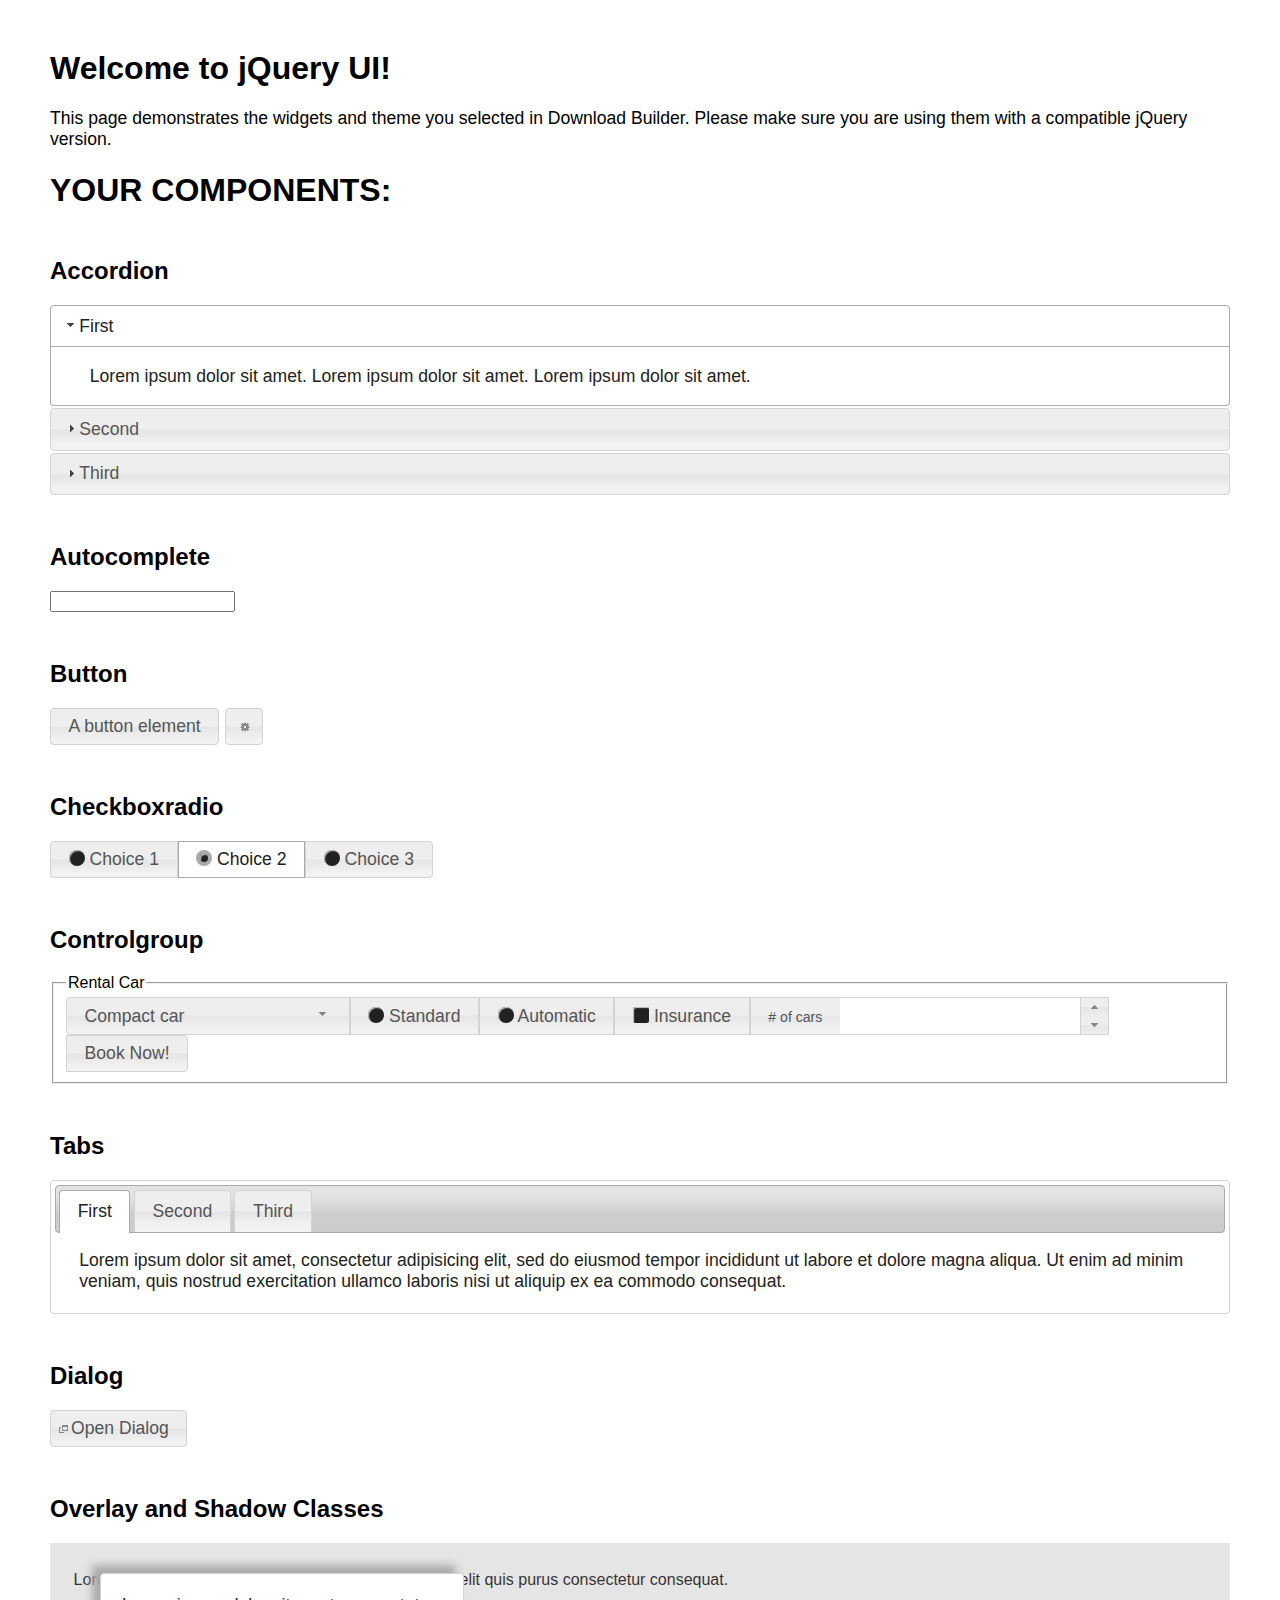
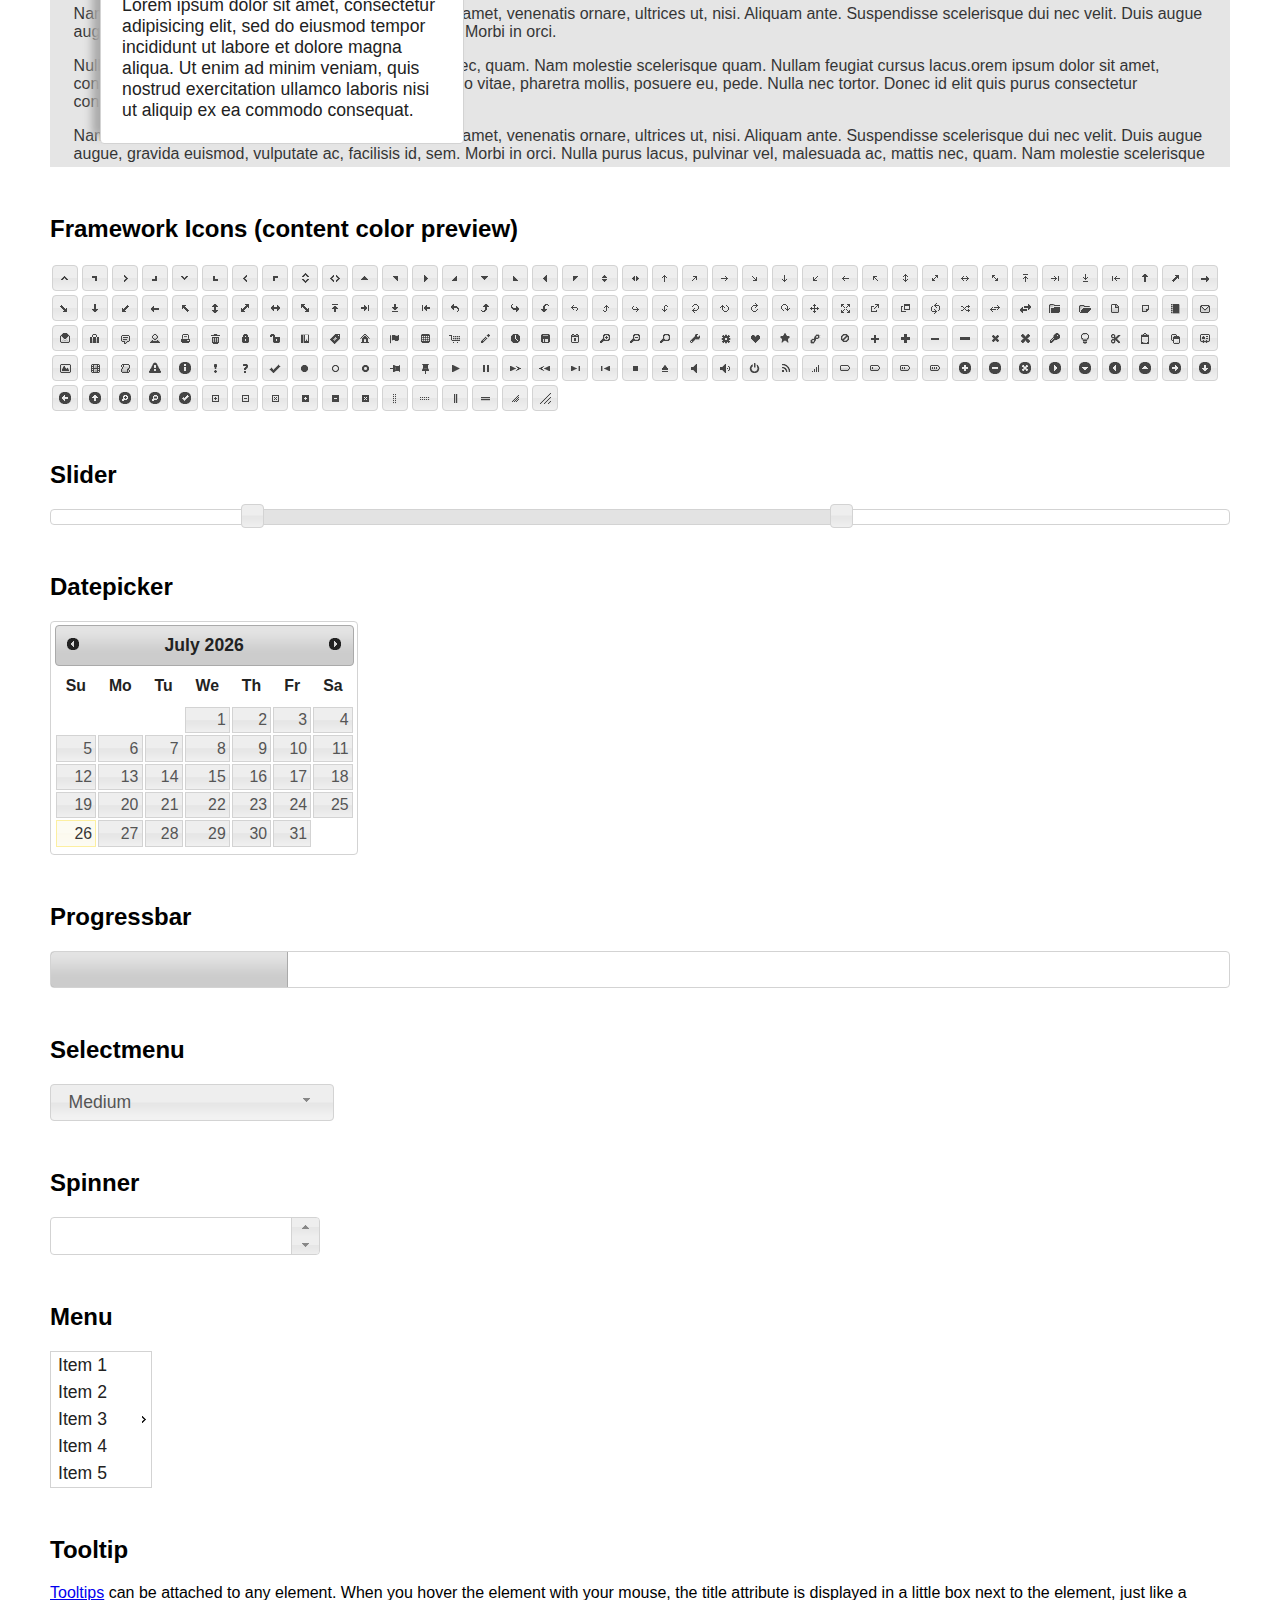
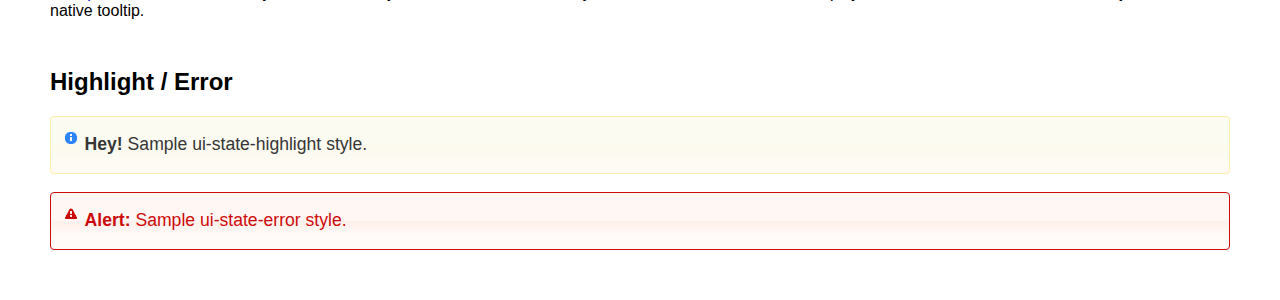
<file: jquery-ui-1.12.0.custom/index.html>
<!doctype html>
<html lang="us">
<head>
	<meta charset="utf-8">
	<title>jQuery UI Example Page</title>
	<link href="jquery-ui.css" rel="stylesheet">
	<style>
	body{
		font-family: "Trebuchet MS", sans-serif;
		margin: 50px;
	}
	.demoHeaders {
		margin-top: 2em;
	}
	#dialog-link {
		padding: .4em 1em .4em 20px;
		text-decoration: none;
		position: relative;
	}
	#dialog-link span.ui-icon {
		margin: 0 5px 0 0;
		position: absolute;
		left: .2em;
		top: 50%;
		margin-top: -8px;
	}
	#icons {
		margin: 0;
		padding: 0;
	}
	#icons li {
		margin: 2px;
		position: relative;
		padding: 4px 0;
		cursor: pointer;
		float: left;
		list-style: none;
	}
	#icons span.ui-icon {
		float: left;
		margin: 0 4px;
	}
	.fakewindowcontain .ui-widget-overlay {
		position: absolute;
	}
	select {
		width: 200px;
	}
	</style>
</head>
<body>

<h1>Welcome to jQuery UI!</h1>

<div class="ui-widget">
	<p>This page demonstrates the widgets and theme you selected in Download Builder. Please make sure you are using them with a compatible jQuery version.</p>
</div>

<h1>YOUR COMPONENTS:</h1>


<!-- Accordion -->
<h2 class="demoHeaders">Accordion</h2>
<div id="accordion">
	<h3>First</h3>
	<div>Lorem ipsum dolor sit amet. Lorem ipsum dolor sit amet. Lorem ipsum dolor sit amet.</div>
	<h3>Second</h3>
	<div>Phasellus mattis tincidunt nibh.</div>
	<h3>Third</h3>
	<div>Nam dui erat, auctor a, dignissim quis.</div>
</div>



<!-- Autocomplete -->
<h2 class="demoHeaders">Autocomplete</h2>
<div>
	<input id="autocomplete" title="type &quot;a&quot;">
</div>



<!-- Button -->
<h2 class="demoHeaders">Button</h2>
<button id="button">A button element</button>
<button id="button-icon">An icon-only button</button>



<!-- Checkboxradio -->
<h2 class="demoHeaders">Checkboxradio</h2>
<form style="margin-top: 1em;">
	<div id="radioset">
		<input type="radio" id="radio1" name="radio"><label for="radio1">Choice 1</label>
		<input type="radio" id="radio2" name="radio" checked="checked"><label for="radio2">Choice 2</label>
		<input type="radio" id="radio3" name="radio"><label for="radio3">Choice 3</label>
	</div>
</form>



<!-- Controlgroup -->
<h2 class="demoHeaders">Controlgroup</h2>
<fieldset>
	<legend>Rental Car</legend>
	<div id="controlgroup">
		<select id="car-type">
			<option>Compact car</option>
			<option>Midsize car</option>
			<option>Full size car</option>
			<option>SUV</option>
			<option>Luxury</option>
			<option>Truck</option>
			<option>Van</option>
		</select>
		<label for="transmission-standard">Standard</label>
		<input type="radio" name="transmission" id="transmission-standard">
		<label for="transmission-automatic">Automatic</label>
		<input type="radio" name="transmission" id="transmission-automatic">
		<label for="insurance">Insurance</label>
		<input type="checkbox" name="insurance" id="insurance">
		<label for="horizontal-spinner" class="ui-controlgroup-label"># of cars</label>
		<input id="horizontal-spinner" class="ui-spinner-input">
		<button>Book Now!</button>
	</div>
</fieldset>



<!-- Tabs -->
<h2 class="demoHeaders">Tabs</h2>
<div id="tabs">
	<ul>
		<li><a href="#tabs-1">First</a></li>
		<li><a href="#tabs-2">Second</a></li>
		<li><a href="#tabs-3">Third</a></li>
	</ul>
	<div id="tabs-1">Lorem ipsum dolor sit amet, consectetur adipisicing elit, sed do eiusmod tempor incididunt ut labore et dolore magna aliqua. Ut enim ad minim veniam, quis nostrud exercitation ullamco laboris nisi ut aliquip ex ea commodo consequat.</div>
	<div id="tabs-2">Phasellus mattis tincidunt nibh. Cras orci urna, blandit id, pretium vel, aliquet ornare, felis. Maecenas scelerisque sem non nisl. Fusce sed lorem in enim dictum bibendum.</div>
	<div id="tabs-3">Nam dui erat, auctor a, dignissim quis, sollicitudin eu, felis. Pellentesque nisi urna, interdum eget, sagittis et, consequat vestibulum, lacus. Mauris porttitor ullamcorper augue.</div>
</div>



<h2 class="demoHeaders">Dialog</h2>
<p>
	<button id="dialog-link" class="ui-button ui-corner-all ui-widget">
		<span class="ui-icon ui-icon-newwin"></span>Open Dialog
	</button>
</p>

<h2 class="demoHeaders">Overlay and Shadow Classes</h2>
<div style="position: relative; width: 96%; height: 200px; padding:1% 2%; overflow:hidden;" class="fakewindowcontain">
	<p>Lorem ipsum dolor sit amet,  Nulla nec tortor. Donec id elit quis purus consectetur consequat. </p><p>Nam congue semper tellus. Sed erat dolor, dapibus sit amet, venenatis ornare, ultrices ut, nisi. Aliquam ante. Suspendisse scelerisque dui nec velit. Duis augue augue, gravida euismod, vulputate ac, facilisis id, sem. Morbi in orci. </p><p>Nulla purus lacus, pulvinar vel, malesuada ac, mattis nec, quam. Nam molestie scelerisque quam. Nullam feugiat cursus lacus.orem ipsum dolor sit amet, consectetur adipiscing elit. Donec libero risus, commodo vitae, pharetra mollis, posuere eu, pede. Nulla nec tortor. Donec id elit quis purus consectetur consequat. </p><p>Nam congue semper tellus. Sed erat dolor, dapibus sit amet, venenatis ornare, ultrices ut, nisi. Aliquam ante. Suspendisse scelerisque dui nec velit. Duis augue augue, gravida euismod, vulputate ac, facilisis id, sem. Morbi in orci. Nulla purus lacus, pulvinar vel, malesuada ac, mattis nec, quam. Nam molestie scelerisque quam. </p><p>Nullam feugiat cursus lacus.orem ipsum dolor sit amet, consectetur adipiscing elit. Donec libero risus, commodo vitae, pharetra mollis, posuere eu, pede. Nulla nec tortor. Donec id elit quis purus consectetur consequat. Nam congue semper tellus. Sed erat dolor, dapibus sit amet, venenatis ornare, ultrices ut, nisi. Aliquam ante. </p><p>Suspendisse scelerisque dui nec velit. Duis augue augue, gravida euismod, vulputate ac, facilisis id, sem. Morbi in orci. Nulla purus lacus, pulvinar vel, malesuada ac, mattis nec, quam. Nam molestie scelerisque quam. Nullam feugiat cursus lacus.orem ipsum dolor sit amet, consectetur adipiscing elit. Donec libero risus, commodo vitae, pharetra mollis, posuere eu, pede. Nulla nec tortor. Donec id elit quis purus consectetur consequat. Nam congue semper tellus. Sed erat dolor, dapibus sit amet, venenatis ornare, ultrices ut, nisi. </p>

	<!-- ui-dialog -->
	<div class="ui-widget-overlay ui-front"></div>
	<div style="position: absolute; width: 320px; left: 50px; top: 30px; padding: 1.2em" class="ui-widget ui-front ui-widget-content ui-corner-all ui-widget-shadow">
		Lorem ipsum dolor sit amet, consectetur adipisicing elit, sed do eiusmod tempor incididunt ut labore et dolore magna aliqua. Ut enim ad minim veniam, quis nostrud exercitation ullamco laboris nisi ut aliquip ex ea commodo consequat.
	</div>

</div>

<!-- ui-dialog -->
<div id="dialog" title="Dialog Title">
	<p>Lorem ipsum dolor sit amet, consectetur adipisicing elit, sed do eiusmod tempor incididunt ut labore et dolore magna aliqua. Ut enim ad minim veniam, quis nostrud exercitation ullamco laboris nisi ut aliquip ex ea commodo consequat.</p>
</div>



<h2 class="demoHeaders">Framework Icons (content color preview)</h2>
<ul id="icons" class="ui-widget ui-helper-clearfix">
	<li class="ui-state-default ui-corner-all" title=".ui-icon-caret-1-n"><span class="ui-icon ui-icon-caret-1-n"></span></li>
	<li class="ui-state-default ui-corner-all" title=".ui-icon-caret-1-ne"><span class="ui-icon ui-icon-caret-1-ne"></span></li>
	<li class="ui-state-default ui-corner-all" title=".ui-icon-caret-1-e"><span class="ui-icon ui-icon-caret-1-e"></span></li>
	<li class="ui-state-default ui-corner-all" title=".ui-icon-caret-1-se"><span class="ui-icon ui-icon-caret-1-se"></span></li>
	<li class="ui-state-default ui-corner-all" title=".ui-icon-caret-1-s"><span class="ui-icon ui-icon-caret-1-s"></span></li>
	<li class="ui-state-default ui-corner-all" title=".ui-icon-caret-1-sw"><span class="ui-icon ui-icon-caret-1-sw"></span></li>
	<li class="ui-state-default ui-corner-all" title=".ui-icon-caret-1-w"><span class="ui-icon ui-icon-caret-1-w"></span></li>
	<li class="ui-state-default ui-corner-all" title=".ui-icon-caret-1-nw"><span class="ui-icon ui-icon-caret-1-nw"></span></li>
	<li class="ui-state-default ui-corner-all" title=".ui-icon-caret-2-n-s"><span class="ui-icon ui-icon-caret-2-n-s"></span></li>
	<li class="ui-state-default ui-corner-all" title=".ui-icon-caret-2-e-w"><span class="ui-icon ui-icon-caret-2-e-w"></span></li>
	<li class="ui-state-default ui-corner-all" title=".ui-icon-triangle-1-n"><span class="ui-icon ui-icon-triangle-1-n"></span></li>
	<li class="ui-state-default ui-corner-all" title=".ui-icon-triangle-1-ne"><span class="ui-icon ui-icon-triangle-1-ne"></span></li>
	<li class="ui-state-default ui-corner-all" title=".ui-icon-triangle-1-e"><span class="ui-icon ui-icon-triangle-1-e"></span></li>
	<li class="ui-state-default ui-corner-all" title=".ui-icon-triangle-1-se"><span class="ui-icon ui-icon-triangle-1-se"></span></li>
	<li class="ui-state-default ui-corner-all" title=".ui-icon-triangle-1-s"><span class="ui-icon ui-icon-triangle-1-s"></span></li>
	<li class="ui-state-default ui-corner-all" title=".ui-icon-triangle-1-sw"><span class="ui-icon ui-icon-triangle-1-sw"></span></li>
	<li class="ui-state-default ui-corner-all" title=".ui-icon-triangle-1-w"><span class="ui-icon ui-icon-triangle-1-w"></span></li>
	<li class="ui-state-default ui-corner-all" title=".ui-icon-triangle-1-nw"><span class="ui-icon ui-icon-triangle-1-nw"></span></li>
	<li class="ui-state-default ui-corner-all" title=".ui-icon-triangle-2-n-s"><span class="ui-icon ui-icon-triangle-2-n-s"></span></li>
	<li class="ui-state-default ui-corner-all" title=".ui-icon-triangle-2-e-w"><span class="ui-icon ui-icon-triangle-2-e-w"></span></li>
	<li class="ui-state-default ui-corner-all" title=".ui-icon-arrow-1-n"><span class="ui-icon ui-icon-arrow-1-n"></span></li>
	<li class="ui-state-default ui-corner-all" title=".ui-icon-arrow-1-ne"><span class="ui-icon ui-icon-arrow-1-ne"></span></li>
	<li class="ui-state-default ui-corner-all" title=".ui-icon-arrow-1-e"><span class="ui-icon ui-icon-arrow-1-e"></span></li>
	<li class="ui-state-default ui-corner-all" title=".ui-icon-arrow-1-se"><span class="ui-icon ui-icon-arrow-1-se"></span></li>
	<li class="ui-state-default ui-corner-all" title=".ui-icon-arrow-1-s"><span class="ui-icon ui-icon-arrow-1-s"></span></li>
	<li class="ui-state-default ui-corner-all" title=".ui-icon-arrow-1-sw"><span class="ui-icon ui-icon-arrow-1-sw"></span></li>
	<li class="ui-state-default ui-corner-all" title=".ui-icon-arrow-1-w"><span class="ui-icon ui-icon-arrow-1-w"></span></li>
	<li class="ui-state-default ui-corner-all" title=".ui-icon-arrow-1-nw"><span class="ui-icon ui-icon-arrow-1-nw"></span></li>
	<li class="ui-state-default ui-corner-all" title=".ui-icon-arrow-2-n-s"><span class="ui-icon ui-icon-arrow-2-n-s"></span></li>
	<li class="ui-state-default ui-corner-all" title=".ui-icon-arrow-2-ne-sw"><span class="ui-icon ui-icon-arrow-2-ne-sw"></span></li>
	<li class="ui-state-default ui-corner-all" title=".ui-icon-arrow-2-e-w"><span class="ui-icon ui-icon-arrow-2-e-w"></span></li>
	<li class="ui-state-default ui-corner-all" title=".ui-icon-arrow-2-se-nw"><span class="ui-icon ui-icon-arrow-2-se-nw"></span></li>
	<li class="ui-state-default ui-corner-all" title=".ui-icon-arrowstop-1-n"><span class="ui-icon ui-icon-arrowstop-1-n"></span></li>
	<li class="ui-state-default ui-corner-all" title=".ui-icon-arrowstop-1-e"><span class="ui-icon ui-icon-arrowstop-1-e"></span></li>
	<li class="ui-state-default ui-corner-all" title=".ui-icon-arrowstop-1-s"><span class="ui-icon ui-icon-arrowstop-1-s"></span></li>
	<li class="ui-state-default ui-corner-all" title=".ui-icon-arrowstop-1-w"><span class="ui-icon ui-icon-arrowstop-1-w"></span></li>
	<li class="ui-state-default ui-corner-all" title=".ui-icon-arrowthick-1-n"><span class="ui-icon ui-icon-arrowthick-1-n"></span></li>
	<li class="ui-state-default ui-corner-all" title=".ui-icon-arrowthick-1-ne"><span class="ui-icon ui-icon-arrowthick-1-ne"></span></li>
	<li class="ui-state-default ui-corner-all" title=".ui-icon-arrowthick-1-e"><span class="ui-icon ui-icon-arrowthick-1-e"></span></li>
	<li class="ui-state-default ui-corner-all" title=".ui-icon-arrowthick-1-se"><span class="ui-icon ui-icon-arrowthick-1-se"></span></li>
	<li class="ui-state-default ui-corner-all" title=".ui-icon-arrowthick-1-s"><span class="ui-icon ui-icon-arrowthick-1-s"></span></li>
	<li class="ui-state-default ui-corner-all" title=".ui-icon-arrowthick-1-sw"><span class="ui-icon ui-icon-arrowthick-1-sw"></span></li>
	<li class="ui-state-default ui-corner-all" title=".ui-icon-arrowthick-1-w"><span class="ui-icon ui-icon-arrowthick-1-w"></span></li>
	<li class="ui-state-default ui-corner-all" title=".ui-icon-arrowthick-1-nw"><span class="ui-icon ui-icon-arrowthick-1-nw"></span></li>
	<li class="ui-state-default ui-corner-all" title=".ui-icon-arrowthick-2-n-s"><span class="ui-icon ui-icon-arrowthick-2-n-s"></span></li>
	<li class="ui-state-default ui-corner-all" title=".ui-icon-arrowthick-2-ne-sw"><span class="ui-icon ui-icon-arrowthick-2-ne-sw"></span></li>
	<li class="ui-state-default ui-corner-all" title=".ui-icon-arrowthick-2-e-w"><span class="ui-icon ui-icon-arrowthick-2-e-w"></span></li>
	<li class="ui-state-default ui-corner-all" title=".ui-icon-arrowthick-2-se-nw"><span class="ui-icon ui-icon-arrowthick-2-se-nw"></span></li>
	<li class="ui-state-default ui-corner-all" title=".ui-icon-arrowthickstop-1-n"><span class="ui-icon ui-icon-arrowthickstop-1-n"></span></li>
	<li class="ui-state-default ui-corner-all" title=".ui-icon-arrowthickstop-1-e"><span class="ui-icon ui-icon-arrowthickstop-1-e"></span></li>
	<li class="ui-state-default ui-corner-all" title=".ui-icon-arrowthickstop-1-s"><span class="ui-icon ui-icon-arrowthickstop-1-s"></span></li>
	<li class="ui-state-default ui-corner-all" title=".ui-icon-arrowthickstop-1-w"><span class="ui-icon ui-icon-arrowthickstop-1-w"></span></li>
	<li class="ui-state-default ui-corner-all" title=".ui-icon-arrowreturnthick-1-w"><span class="ui-icon ui-icon-arrowreturnthick-1-w"></span></li>
	<li class="ui-state-default ui-corner-all" title=".ui-icon-arrowreturnthick-1-n"><span class="ui-icon ui-icon-arrowreturnthick-1-n"></span></li>
	<li class="ui-state-default ui-corner-all" title=".ui-icon-arrowreturnthick-1-e"><span class="ui-icon ui-icon-arrowreturnthick-1-e"></span></li>
	<li class="ui-state-default ui-corner-all" title=".ui-icon-arrowreturnthick-1-s"><span class="ui-icon ui-icon-arrowreturnthick-1-s"></span></li>
	<li class="ui-state-default ui-corner-all" title=".ui-icon-arrowreturn-1-w"><span class="ui-icon ui-icon-arrowreturn-1-w"></span></li>
	<li class="ui-state-default ui-corner-all" title=".ui-icon-arrowreturn-1-n"><span class="ui-icon ui-icon-arrowreturn-1-n"></span></li>
	<li class="ui-state-default ui-corner-all" title=".ui-icon-arrowreturn-1-e"><span class="ui-icon ui-icon-arrowreturn-1-e"></span></li>
	<li class="ui-state-default ui-corner-all" title=".ui-icon-arrowreturn-1-s"><span class="ui-icon ui-icon-arrowreturn-1-s"></span></li>
	<li class="ui-state-default ui-corner-all" title=".ui-icon-arrowrefresh-1-w"><span class="ui-icon ui-icon-arrowrefresh-1-w"></span></li>
	<li class="ui-state-default ui-corner-all" title=".ui-icon-arrowrefresh-1-n"><span class="ui-icon ui-icon-arrowrefresh-1-n"></span></li>
	<li class="ui-state-default ui-corner-all" title=".ui-icon-arrowrefresh-1-e"><span class="ui-icon ui-icon-arrowrefresh-1-e"></span></li>
	<li class="ui-state-default ui-corner-all" title=".ui-icon-arrowrefresh-1-s"><span class="ui-icon ui-icon-arrowrefresh-1-s"></span></li>
	<li class="ui-state-default ui-corner-all" title=".ui-icon-arrow-4"><span class="ui-icon ui-icon-arrow-4"></span></li>
	<li class="ui-state-default ui-corner-all" title=".ui-icon-arrow-4-diag"><span class="ui-icon ui-icon-arrow-4-diag"></span></li>
	<li class="ui-state-default ui-corner-all" title=".ui-icon-extlink"><span class="ui-icon ui-icon-extlink"></span></li>
	<li class="ui-state-default ui-corner-all" title=".ui-icon-newwin"><span class="ui-icon ui-icon-newwin"></span></li>
	<li class="ui-state-default ui-corner-all" title=".ui-icon-refresh"><span class="ui-icon ui-icon-refresh"></span></li>
	<li class="ui-state-default ui-corner-all" title=".ui-icon-shuffle"><span class="ui-icon ui-icon-shuffle"></span></li>
	<li class="ui-state-default ui-corner-all" title=".ui-icon-transfer-e-w"><span class="ui-icon ui-icon-transfer-e-w"></span></li>
	<li class="ui-state-default ui-corner-all" title=".ui-icon-transferthick-e-w"><span class="ui-icon ui-icon-transferthick-e-w"></span></li>
	<li class="ui-state-default ui-corner-all" title=".ui-icon-folder-collapsed"><span class="ui-icon ui-icon-folder-collapsed"></span></li>
	<li class="ui-state-default ui-corner-all" title=".ui-icon-folder-open"><span class="ui-icon ui-icon-folder-open"></span></li>
	<li class="ui-state-default ui-corner-all" title=".ui-icon-document"><span class="ui-icon ui-icon-document"></span></li>
	<li class="ui-state-default ui-corner-all" title=".ui-icon-document-b"><span class="ui-icon ui-icon-document-b"></span></li>
	<li class="ui-state-default ui-corner-all" title=".ui-icon-note"><span class="ui-icon ui-icon-note"></span></li>
	<li class="ui-state-default ui-corner-all" title=".ui-icon-mail-closed"><span class="ui-icon ui-icon-mail-closed"></span></li>
	<li class="ui-state-default ui-corner-all" title=".ui-icon-mail-open"><span class="ui-icon ui-icon-mail-open"></span></li>
	<li class="ui-state-default ui-corner-all" title=".ui-icon-suitcase"><span class="ui-icon ui-icon-suitcase"></span></li>
	<li class="ui-state-default ui-corner-all" title=".ui-icon-comment"><span class="ui-icon ui-icon-comment"></span></li>
	<li class="ui-state-default ui-corner-all" title=".ui-icon-person"><span class="ui-icon ui-icon-person"></span></li>
	<li class="ui-state-default ui-corner-all" title=".ui-icon-print"><span class="ui-icon ui-icon-print"></span></li>
	<li class="ui-state-default ui-corner-all" title=".ui-icon-trash"><span class="ui-icon ui-icon-trash"></span></li>
	<li class="ui-state-default ui-corner-all" title=".ui-icon-locked"><span class="ui-icon ui-icon-locked"></span></li>
	<li class="ui-state-default ui-corner-all" title=".ui-icon-unlocked"><span class="ui-icon ui-icon-unlocked"></span></li>
	<li class="ui-state-default ui-corner-all" title=".ui-icon-bookmark"><span class="ui-icon ui-icon-bookmark"></span></li>
	<li class="ui-state-default ui-corner-all" title=".ui-icon-tag"><span class="ui-icon ui-icon-tag"></span></li>
	<li class="ui-state-default ui-corner-all" title=".ui-icon-home"><span class="ui-icon ui-icon-home"></span></li>
	<li class="ui-state-default ui-corner-all" title=".ui-icon-flag"><span class="ui-icon ui-icon-flag"></span></li>
	<li class="ui-state-default ui-corner-all" title=".ui-icon-calculator"><span class="ui-icon ui-icon-calculator"></span></li>
	<li class="ui-state-default ui-corner-all" title=".ui-icon-cart"><span class="ui-icon ui-icon-cart"></span></li>
	<li class="ui-state-default ui-corner-all" title=".ui-icon-pencil"><span class="ui-icon ui-icon-pencil"></span></li>
	<li class="ui-state-default ui-corner-all" title=".ui-icon-clock"><span class="ui-icon ui-icon-clock"></span></li>
	<li class="ui-state-default ui-corner-all" title=".ui-icon-disk"><span class="ui-icon ui-icon-disk"></span></li>
	<li class="ui-state-default ui-corner-all" title=".ui-icon-calendar"><span class="ui-icon ui-icon-calendar"></span></li>
	<li class="ui-state-default ui-corner-all" title=".ui-icon-zoomin"><span class="ui-icon ui-icon-zoomin"></span></li>
	<li class="ui-state-default ui-corner-all" title=".ui-icon-zoomout"><span class="ui-icon ui-icon-zoomout"></span></li>
	<li class="ui-state-default ui-corner-all" title=".ui-icon-search"><span class="ui-icon ui-icon-search"></span></li>
	<li class="ui-state-default ui-corner-all" title=".ui-icon-wrench"><span class="ui-icon ui-icon-wrench"></span></li>
	<li class="ui-state-default ui-corner-all" title=".ui-icon-gear"><span class="ui-icon ui-icon-gear"></span></li>
	<li class="ui-state-default ui-corner-all" title=".ui-icon-heart"><span class="ui-icon ui-icon-heart"></span></li>
	<li class="ui-state-default ui-corner-all" title=".ui-icon-star"><span class="ui-icon ui-icon-star"></span></li>
	<li class="ui-state-default ui-corner-all" title=".ui-icon-link"><span class="ui-icon ui-icon-link"></span></li>
	<li class="ui-state-default ui-corner-all" title=".ui-icon-cancel"><span class="ui-icon ui-icon-cancel"></span></li>
	<li class="ui-state-default ui-corner-all" title=".ui-icon-plus"><span class="ui-icon ui-icon-plus"></span></li>
	<li class="ui-state-default ui-corner-all" title=".ui-icon-plusthick"><span class="ui-icon ui-icon-plusthick"></span></li>
	<li class="ui-state-default ui-corner-all" title=".ui-icon-minus"><span class="ui-icon ui-icon-minus"></span></li>
	<li class="ui-state-default ui-corner-all" title=".ui-icon-minusthick"><span class="ui-icon ui-icon-minusthick"></span></li>
	<li class="ui-state-default ui-corner-all" title=".ui-icon-close"><span class="ui-icon ui-icon-close"></span></li>
	<li class="ui-state-default ui-corner-all" title=".ui-icon-closethick"><span class="ui-icon ui-icon-closethick"></span></li>
	<li class="ui-state-default ui-corner-all" title=".ui-icon-key"><span class="ui-icon ui-icon-key"></span></li>
	<li class="ui-state-default ui-corner-all" title=".ui-icon-lightbulb"><span class="ui-icon ui-icon-lightbulb"></span></li>
	<li class="ui-state-default ui-corner-all" title=".ui-icon-scissors"><span class="ui-icon ui-icon-scissors"></span></li>
	<li class="ui-state-default ui-corner-all" title=".ui-icon-clipboard"><span class="ui-icon ui-icon-clipboard"></span></li>
	<li class="ui-state-default ui-corner-all" title=".ui-icon-copy"><span class="ui-icon ui-icon-copy"></span></li>
	<li class="ui-state-default ui-corner-all" title=".ui-icon-contact"><span class="ui-icon ui-icon-contact"></span></li>
	<li class="ui-state-default ui-corner-all" title=".ui-icon-image"><span class="ui-icon ui-icon-image"></span></li>
	<li class="ui-state-default ui-corner-all" title=".ui-icon-video"><span class="ui-icon ui-icon-video"></span></li>
	<li class="ui-state-default ui-corner-all" title=".ui-icon-script"><span class="ui-icon ui-icon-script"></span></li>
	<li class="ui-state-default ui-corner-all" title=".ui-icon-alert"><span class="ui-icon ui-icon-alert"></span></li>
	<li class="ui-state-default ui-corner-all" title=".ui-icon-info"><span class="ui-icon ui-icon-info"></span></li>
	<li class="ui-state-default ui-corner-all" title=".ui-icon-notice"><span class="ui-icon ui-icon-notice"></span></li>
	<li class="ui-state-default ui-corner-all" title=".ui-icon-help"><span class="ui-icon ui-icon-help"></span></li>
	<li class="ui-state-default ui-corner-all" title=".ui-icon-check"><span class="ui-icon ui-icon-check"></span></li>
	<li class="ui-state-default ui-corner-all" title=".ui-icon-bullet"><span class="ui-icon ui-icon-bullet"></span></li>
	<li class="ui-state-default ui-corner-all" title=".ui-icon-radio-off"><span class="ui-icon ui-icon-radio-off"></span></li>
	<li class="ui-state-default ui-corner-all" title=".ui-icon-radio-on"><span class="ui-icon ui-icon-radio-on"></span></li>
	<li class="ui-state-default ui-corner-all" title=".ui-icon-pin-w"><span class="ui-icon ui-icon-pin-w"></span></li>
	<li class="ui-state-default ui-corner-all" title=".ui-icon-pin-s"><span class="ui-icon ui-icon-pin-s"></span></li>
	<li class="ui-state-default ui-corner-all" title=".ui-icon-play"><span class="ui-icon ui-icon-play"></span></li>
	<li class="ui-state-default ui-corner-all" title=".ui-icon-pause"><span class="ui-icon ui-icon-pause"></span></li>
	<li class="ui-state-default ui-corner-all" title=".ui-icon-seek-next"><span class="ui-icon ui-icon-seek-next"></span></li>
	<li class="ui-state-default ui-corner-all" title=".ui-icon-seek-prev"><span class="ui-icon ui-icon-seek-prev"></span></li>
	<li class="ui-state-default ui-corner-all" title=".ui-icon-seek-end"><span class="ui-icon ui-icon-seek-end"></span></li>
	<li class="ui-state-default ui-corner-all" title=".ui-icon-seek-first"><span class="ui-icon ui-icon-seek-first"></span></li>
	<li class="ui-state-default ui-corner-all" title=".ui-icon-stop"><span class="ui-icon ui-icon-stop"></span></li>
	<li class="ui-state-default ui-corner-all" title=".ui-icon-eject"><span class="ui-icon ui-icon-eject"></span></li>
	<li class="ui-state-default ui-corner-all" title=".ui-icon-volume-off"><span class="ui-icon ui-icon-volume-off"></span></li>
	<li class="ui-state-default ui-corner-all" title=".ui-icon-volume-on"><span class="ui-icon ui-icon-volume-on"></span></li>
	<li class="ui-state-default ui-corner-all" title=".ui-icon-power"><span class="ui-icon ui-icon-power"></span></li>
	<li class="ui-state-default ui-corner-all" title=".ui-icon-signal-diag"><span class="ui-icon ui-icon-signal-diag"></span></li>
	<li class="ui-state-default ui-corner-all" title=".ui-icon-signal"><span class="ui-icon ui-icon-signal"></span></li>
	<li class="ui-state-default ui-corner-all" title=".ui-icon-battery-0"><span class="ui-icon ui-icon-battery-0"></span></li>
	<li class="ui-state-default ui-corner-all" title=".ui-icon-battery-1"><span class="ui-icon ui-icon-battery-1"></span></li>
	<li class="ui-state-default ui-corner-all" title=".ui-icon-battery-2"><span class="ui-icon ui-icon-battery-2"></span></li>
	<li class="ui-state-default ui-corner-all" title=".ui-icon-battery-3"><span class="ui-icon ui-icon-battery-3"></span></li>
	<li class="ui-state-default ui-corner-all" title=".ui-icon-circle-plus"><span class="ui-icon ui-icon-circle-plus"></span></li>
	<li class="ui-state-default ui-corner-all" title=".ui-icon-circle-minus"><span class="ui-icon ui-icon-circle-minus"></span></li>
	<li class="ui-state-default ui-corner-all" title=".ui-icon-circle-close"><span class="ui-icon ui-icon-circle-close"></span></li>
	<li class="ui-state-default ui-corner-all" title=".ui-icon-circle-triangle-e"><span class="ui-icon ui-icon-circle-triangle-e"></span></li>
	<li class="ui-state-default ui-corner-all" title=".ui-icon-circle-triangle-s"><span class="ui-icon ui-icon-circle-triangle-s"></span></li>
	<li class="ui-state-default ui-corner-all" title=".ui-icon-circle-triangle-w"><span class="ui-icon ui-icon-circle-triangle-w"></span></li>
	<li class="ui-state-default ui-corner-all" title=".ui-icon-circle-triangle-n"><span class="ui-icon ui-icon-circle-triangle-n"></span></li>
	<li class="ui-state-default ui-corner-all" title=".ui-icon-circle-arrow-e"><span class="ui-icon ui-icon-circle-arrow-e"></span></li>
	<li class="ui-state-default ui-corner-all" title=".ui-icon-circle-arrow-s"><span class="ui-icon ui-icon-circle-arrow-s"></span></li>
	<li class="ui-state-default ui-corner-all" title=".ui-icon-circle-arrow-w"><span class="ui-icon ui-icon-circle-arrow-w"></span></li>
	<li class="ui-state-default ui-corner-all" title=".ui-icon-circle-arrow-n"><span class="ui-icon ui-icon-circle-arrow-n"></span></li>
	<li class="ui-state-default ui-corner-all" title=".ui-icon-circle-zoomin"><span class="ui-icon ui-icon-circle-zoomin"></span></li>
	<li class="ui-state-default ui-corner-all" title=".ui-icon-circle-zoomout"><span class="ui-icon ui-icon-circle-zoomout"></span></li>
	<li class="ui-state-default ui-corner-all" title=".ui-icon-circle-check"><span class="ui-icon ui-icon-circle-check"></span></li>
	<li class="ui-state-default ui-corner-all" title=".ui-icon-circlesmall-plus"><span class="ui-icon ui-icon-circlesmall-plus"></span></li>
	<li class="ui-state-default ui-corner-all" title=".ui-icon-circlesmall-minus"><span class="ui-icon ui-icon-circlesmall-minus"></span></li>
	<li class="ui-state-default ui-corner-all" title=".ui-icon-circlesmall-close"><span class="ui-icon ui-icon-circlesmall-close"></span></li>
	<li class="ui-state-default ui-corner-all" title=".ui-icon-squaresmall-plus"><span class="ui-icon ui-icon-squaresmall-plus"></span></li>
	<li class="ui-state-default ui-corner-all" title=".ui-icon-squaresmall-minus"><span class="ui-icon ui-icon-squaresmall-minus"></span></li>
	<li class="ui-state-default ui-corner-all" title=".ui-icon-squaresmall-close"><span class="ui-icon ui-icon-squaresmall-close"></span></li>
	<li class="ui-state-default ui-corner-all" title=".ui-icon-grip-dotted-vertical"><span class="ui-icon ui-icon-grip-dotted-vertical"></span></li>
	<li class="ui-state-default ui-corner-all" title=".ui-icon-grip-dotted-horizontal"><span class="ui-icon ui-icon-grip-dotted-horizontal"></span></li>
	<li class="ui-state-default ui-corner-all" title=".ui-icon-grip-solid-vertical"><span class="ui-icon ui-icon-grip-solid-vertical"></span></li>
	<li class="ui-state-default ui-corner-all" title=".ui-icon-grip-solid-horizontal"><span class="ui-icon ui-icon-grip-solid-horizontal"></span></li>
	<li class="ui-state-default ui-corner-all" title=".ui-icon-gripsmall-diagonal-se"><span class="ui-icon ui-icon-gripsmall-diagonal-se"></span></li>
	<li class="ui-state-default ui-corner-all" title=".ui-icon-grip-diagonal-se"><span class="ui-icon ui-icon-grip-diagonal-se"></span></li>
</ul>


<!-- Slider -->
<h2 class="demoHeaders">Slider</h2>
<div id="slider"></div>



<!-- Datepicker -->
<h2 class="demoHeaders">Datepicker</h2>
<div id="datepicker"></div>



<!-- Progressbar -->
<h2 class="demoHeaders">Progressbar</h2>
<div id="progressbar"></div>



<!-- Progressbar -->
<h2 class="demoHeaders">Selectmenu</h2>
<select id="selectmenu">
	<option>Slower</option>
	<option>Slow</option>
	<option selected="selected">Medium</option>
	<option>Fast</option>
	<option>Faster</option>
</select>



<!-- Spinner -->
<h2 class="demoHeaders">Spinner</h2>
<input id="spinner">



<!-- Menu -->
<h2 class="demoHeaders">Menu</h2>
<ul style="width:100px;" id="menu">
	<li><div>Item 1</div></li>
	<li><div>Item 2</div></li>
	<li><div>Item 3</div>
		<ul>
			<li><div>Item 3-1</div></li>
			<li><div>Item 3-2</div></li>
			<li><div>Item 3-3</div></li>
			<li><div>Item 3-4</div></li>
			<li><div>Item 3-5</div></li>
		</ul>
	</li>
	<li><div>Item 4</div></li>
	<li><div>Item 5</div></li>
</ul>



<!-- Tooltip -->
<h2 class="demoHeaders">Tooltip</h2>
<p id="tooltip">
	<a href="#" title="That&apos;s what this widget is">Tooltips</a> can be attached to any element. When you hover
the element with your mouse, the title attribute is displayed in a little box next to the element, just like a native tooltip.
</p>


<!-- Highlight / Error -->
<h2 class="demoHeaders">Highlight / Error</h2>
<div class="ui-widget">
	<div class="ui-state-highlight ui-corner-all" style="margin-top: 20px; padding: 0 .7em;">
		<p><span class="ui-icon ui-icon-info" style="float: left; margin-right: .3em;"></span>
		<strong>Hey!</strong> Sample ui-state-highlight style.</p>
	</div>
</div>
<br>
<div class="ui-widget">
	<div class="ui-state-error ui-corner-all" style="padding: 0 .7em;">
		<p><span class="ui-icon ui-icon-alert" style="float: left; margin-right: .3em;"></span>
		<strong>Alert:</strong> Sample ui-state-error style.</p>
	</div>
</div>

<script src="external/jquery/jquery.js"></script>
<script src="jquery-ui.js"></script>
<script>

$( "#accordion" ).accordion();



var availableTags = [
	"ActionScript",
	"AppleScript",
	"Asp",
	"BASIC",
	"C",
	"C++",
	"Clojure",
	"COBOL",
	"ColdFusion",
	"Erlang",
	"Fortran",
	"Groovy",
	"Haskell",
	"Java",
	"JavaScript",
	"Lisp",
	"Perl",
	"PHP",
	"Python",
	"Ruby",
	"Scala",
	"Scheme"
];
$( "#autocomplete" ).autocomplete({
	source: availableTags
});



$( "#button" ).button();
$( "#button-icon" ).button({
	icon: "ui-icon-gear",
	showLabel: false
});



$( "#radioset" ).buttonset();



$( "#controlgroup" ).controlgroup();



$( "#tabs" ).tabs();



$( "#dialog" ).dialog({
	autoOpen: false,
	width: 400,
	buttons: [
		{
			text: "Ok",
			click: function() {
				$( this ).dialog( "close" );
			}
		},
		{
			text: "Cancel",
			click: function() {
				$( this ).dialog( "close" );
			}
		}
	]
});

// Link to open the dialog
$( "#dialog-link" ).click(function( event ) {
	$( "#dialog" ).dialog( "open" );
	event.preventDefault();
});



$( "#datepicker" ).datepicker({
	inline: true
});



$( "#slider" ).slider({
	range: true,
	values: [ 17, 67 ]
});



$( "#progressbar" ).progressbar({
	value: 20
});



$( "#spinner" ).spinner();



$( "#menu" ).menu();



$( "#tooltip" ).tooltip();



$( "#selectmenu" ).selectmenu();


// Hover states on the static widgets
$( "#dialog-link, #icons li" ).hover(
	function() {
		$( this ).addClass( "ui-state-hover" );
	},
	function() {
		$( this ).removeClass( "ui-state-hover" );
	}
);
</script>
</body>
</html>
</file>
